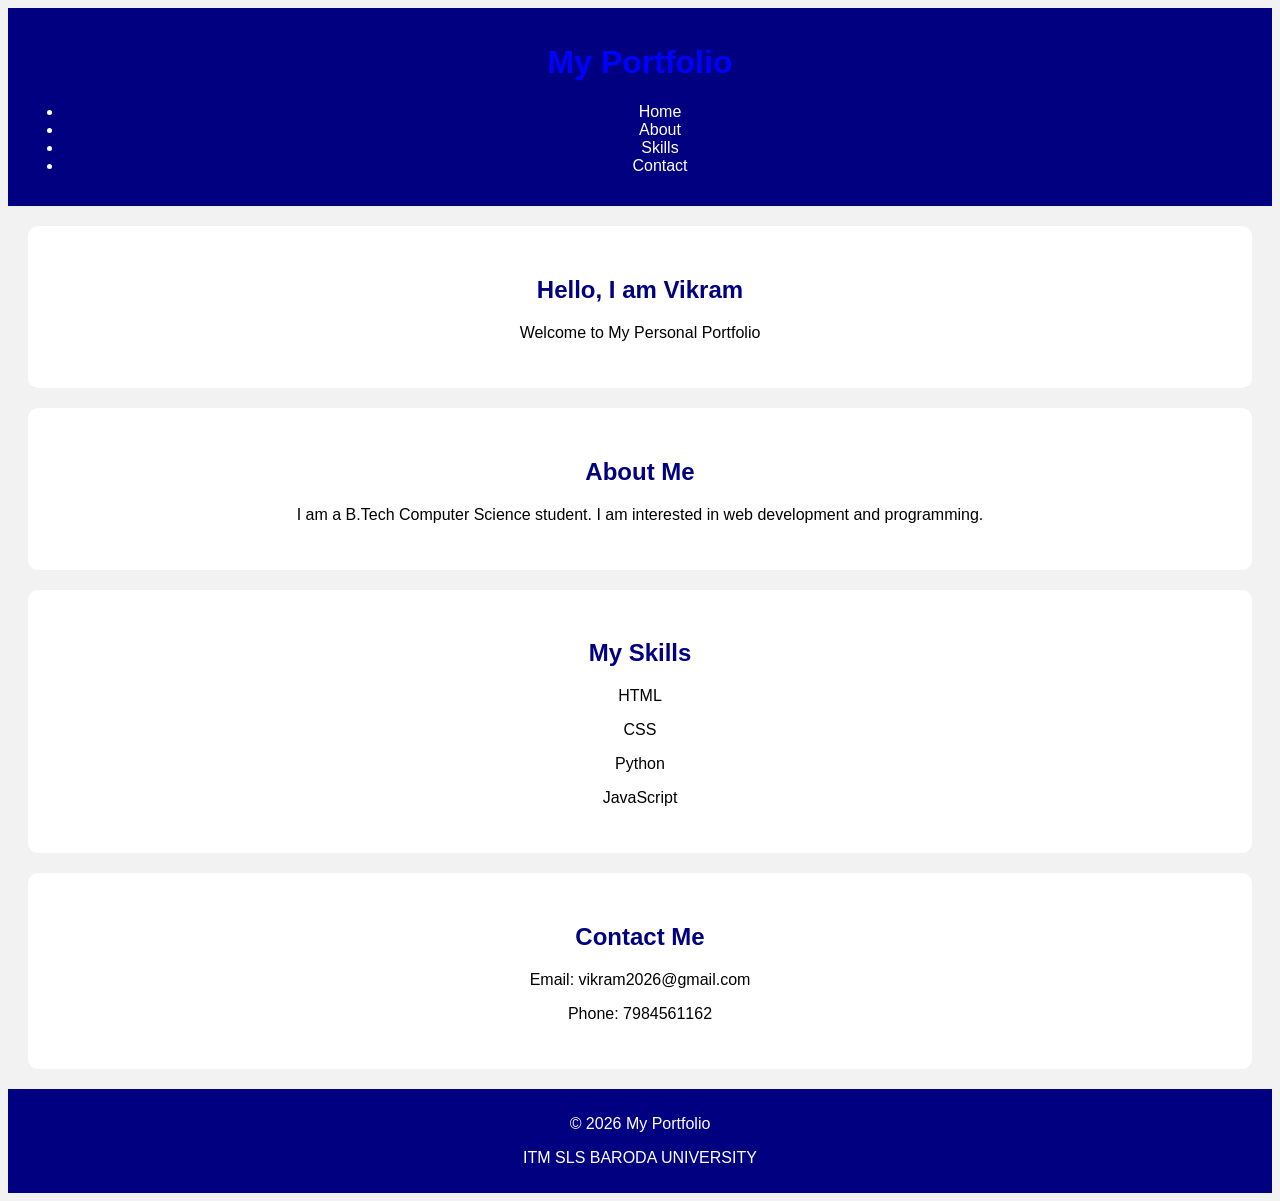
<file: index.html>
<!DOCTYPE html>
<html>
<head>
    <title>My Portfolio</title>
    <link rel="stylesheet" href="style.css">
</head>
<body>

    <header>
        <h1>My Portfolio</h1>
        <ul>
            <li><a href="#home">Home</a></li>
            <li><a href="#about">About</a></li>
            <li><a href="#skills">Skills</a></li>
            <li><a href="#contact">Contact</a></li>
        </ul>
    </header>

    <section id="home">
        <h2>Hello, I am Vikram</h2>
        <p>Welcome to My Personal Portfolio</p>
    </section>

    <section id="about">
        <h2>About Me</h2>
        <p>I am a B.Tech Computer Science student.
        I am interested in web development and programming.</p>
    </section>

    <section id="skills">
        <h2>My Skills</h2>
        <p>HTML</p>
        <p>CSS</p>
        <p>Python</p>
        <p>JavaScript</p>
    </section>

    <section id="contact">
        <h2>Contact Me</h2>
        <p>Email: vikram2026@gmail.com</p>
        <p>Phone: 7984561162</p>
    </section>

    <footer>
        <p>© 2026 My Portfolio</p>
        <p> ITM SLS BARODA UNIVERSITY </p>
    </footer>

</body>
</html>
</file>
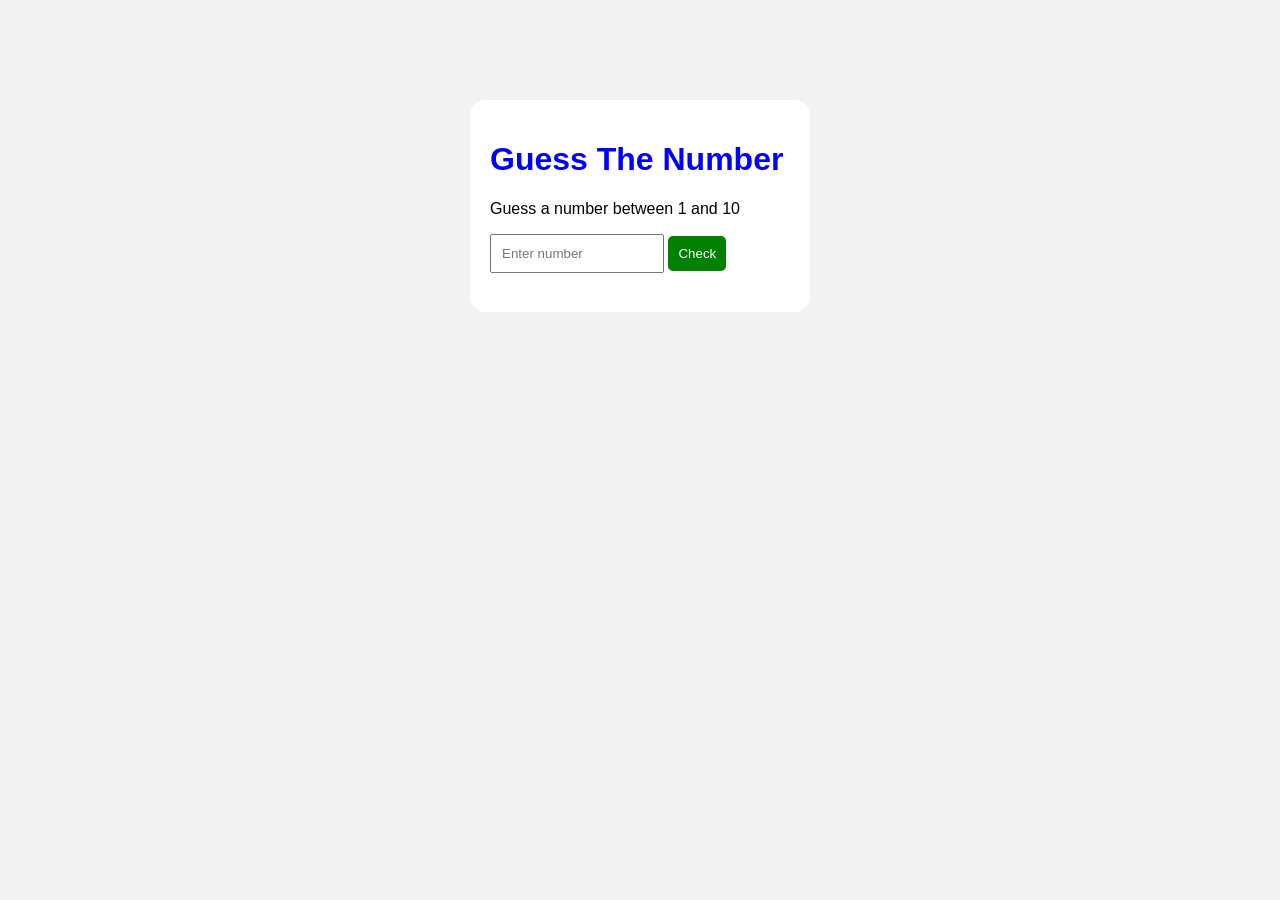
<file: 1.html>
<!DOCTYPE html>
<html>
<head>
    <title>Number Guessing Game</title>
    <link rel="stylesheet" href="style.css">
</head>
<body>

    <div class="game">
        <h1>Guess The Number</h1>
        <p>Guess a number between 1 and 10</p>

        <input type="number" id="guess" placeholder="Enter number">

        <button onclick="check()">Check</button>

        <h3 id="result"></h3>
    </div>

    <script src="script.js"></script>
</body>
</html>
</file>
<file: style.css>
body {
    font-family: Arial;
<<<<<<< HEAD
    margin: 0;
    background-color: #f2f2f2;
}

header {
    background-color: navy;
    color: white;
    padding: 15px;
    text-align: center;
}

ul a {
    color: white;
    text-decoration: none;
    margin: 10px;
}

section {
    background-color: white;
    margin: 20px;
    padding: 30px;
    text-align: center;
    border-radius: 10px;
}

h2 {
    color: navy;
}

button {
    background-color: navy;
    color: white;
    padding: 10px 20px;
    border: none;
    border-radius: 5px;
}

footer {
    background-color: navy;
    color: white;
    text-align: center;
    padding: 10px;
=======
    background-color: lightblue;
    text-align: center;
}

.game {
    background: white;
    width: 300px;
    margin: 100px auto;
    padding: 20px;
    border-radius: 15px;
}

input {
    padding: 10px;
    width: 150px;
}

button {
    padding: 10px;
    background: green;
    color: white;
    border: none;
    cursor: pointer;
}

h1 {
    color: blue;
>>>>>>> 733c8a03af9bd75f20ef1bc31bb8806308ee6f9f
}
</file>
